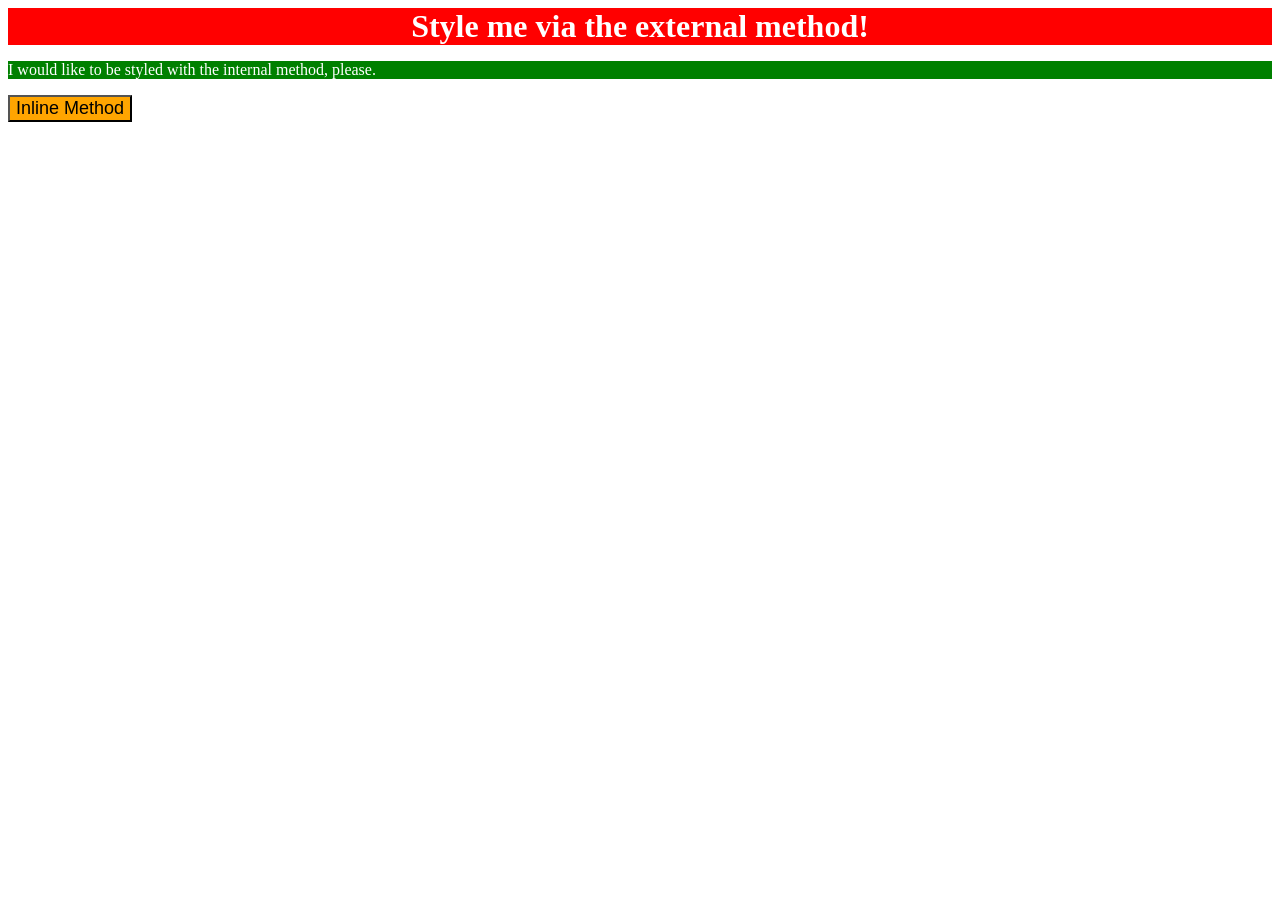
<file: foundations/intro-to-css/01-css-methods/index.html>
<!DOCTYPE html>
<html lang="en">
  <head>
    <meta charset="UTF-8">
    <meta http-equiv="X-UA-Compatible" content="IE=edge">
    <meta name="viewport" content="width=device-width, initial-scale=1.0">
    <title>Methods for Adding CSS</title>

    <link rel="stylesheet" href="./styles.css">

    <style>
      p {
        color: white;
        background-color: green;
      }
    </style>
  </head>
  <body>
    <div>Style me via the external method!</div>
    <p>I would like to be styled with the internal method, please.</p>
    <button style="background-color:orange; font-size:18px;">Inline Method</button>
  </body>
</html>
</file>
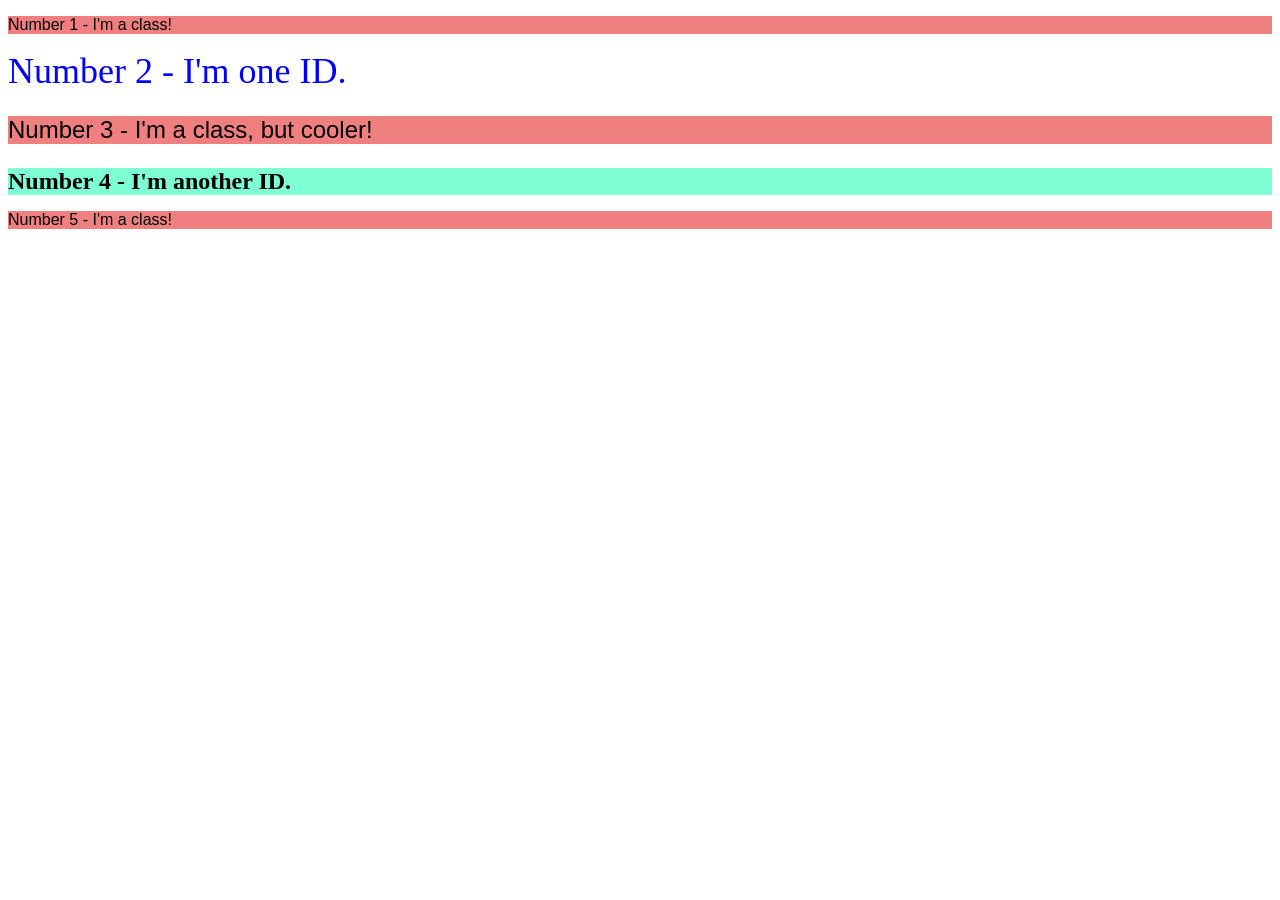
<file: foundations/intro-to-css/02-class-id-selectors/index.html>
<!DOCTYPE html>
<html lang="en">
  <head>
    <meta charset="UTF-8">
    <meta http-equiv="X-UA-Compatible" content="IE=edge">
    <meta name="viewport" content="width=device-width, initial-scale=1.0">
    <title>Class and ID Selectors</title>
    <link rel="stylesheet" href="style.css">
  </head>
  <body>
    <p>Number 1 - I'm a class!</p>
    <div class="Number2">Number 2 - I'm one ID.</div>
    <p class="Number3">Number 3 - I'm a class, but cooler!</p>
    <div id="Number4">Number 4 - I'm another ID.</div>
    <p>Number 5 - I'm a class!</p>
  </body>
</html>
</file>
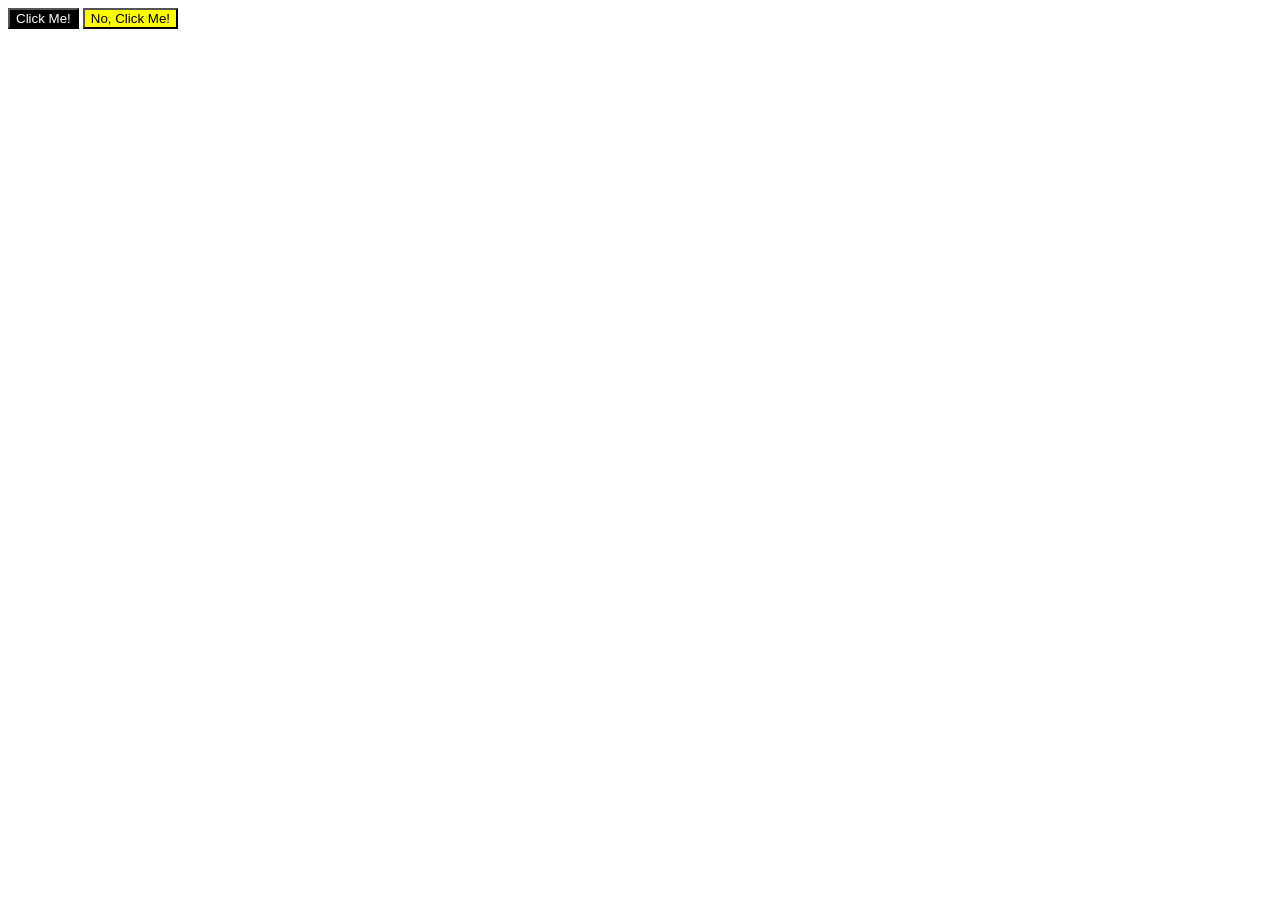
<file: foundations/intro-to-css/03-grouping-selectors/index.html>
<!DOCTYPE html>
<html lang="en">
  <head>
    <meta charset="UTF-8">
    <meta http-equiv="X-UA-Compatible" content="IE=edge">
    <meta name="viewport" content="width=device-width, initial-scale=1.0">
    <title>Grouping Selectors</title>
    <link rel="stylesheet" href="style.css">
  </head>
  <body>
    <button class="First">Click Me!</button>
    <button class="Second">No, Click Me!</button>
  </body>
</html>
</file>
<file: foundations/intro-to-css/01-css-methods/styles.css>
div {
    background-color: red;
    color: white;
    font-size: 32px;
    text-align: center;
    font-weight: bold;
}
</file>
<file: foundations/intro-to-css/02-class-id-selectors/style.css>
/* Add CSS Styling */

p {
    background-color: lightcoral;
    font-family: Verdana, sans-serif; 
}

.Number3 {
    font-size: 24px;
}

.Number2 {
    color: blue;
    background-color: transparent;
    font-size: 36px;
}

#Number4 {
    background-color: aquamarine;
    font-size: 24px;
    font-weight: bold;
}
</file>
<file: foundations/intro-to-css/03-grouping-selectors/style.css>
/* Add CSS Styling */

.button {
    font-size: 28px;
    font-family: Helvetica, "Times New Roman", sans-serif;
    border-color: black;
}

.First {
    background-color: black;
    color: white;
}

.Second {
    background-color: yellow;
    color: black;
}
</file>
